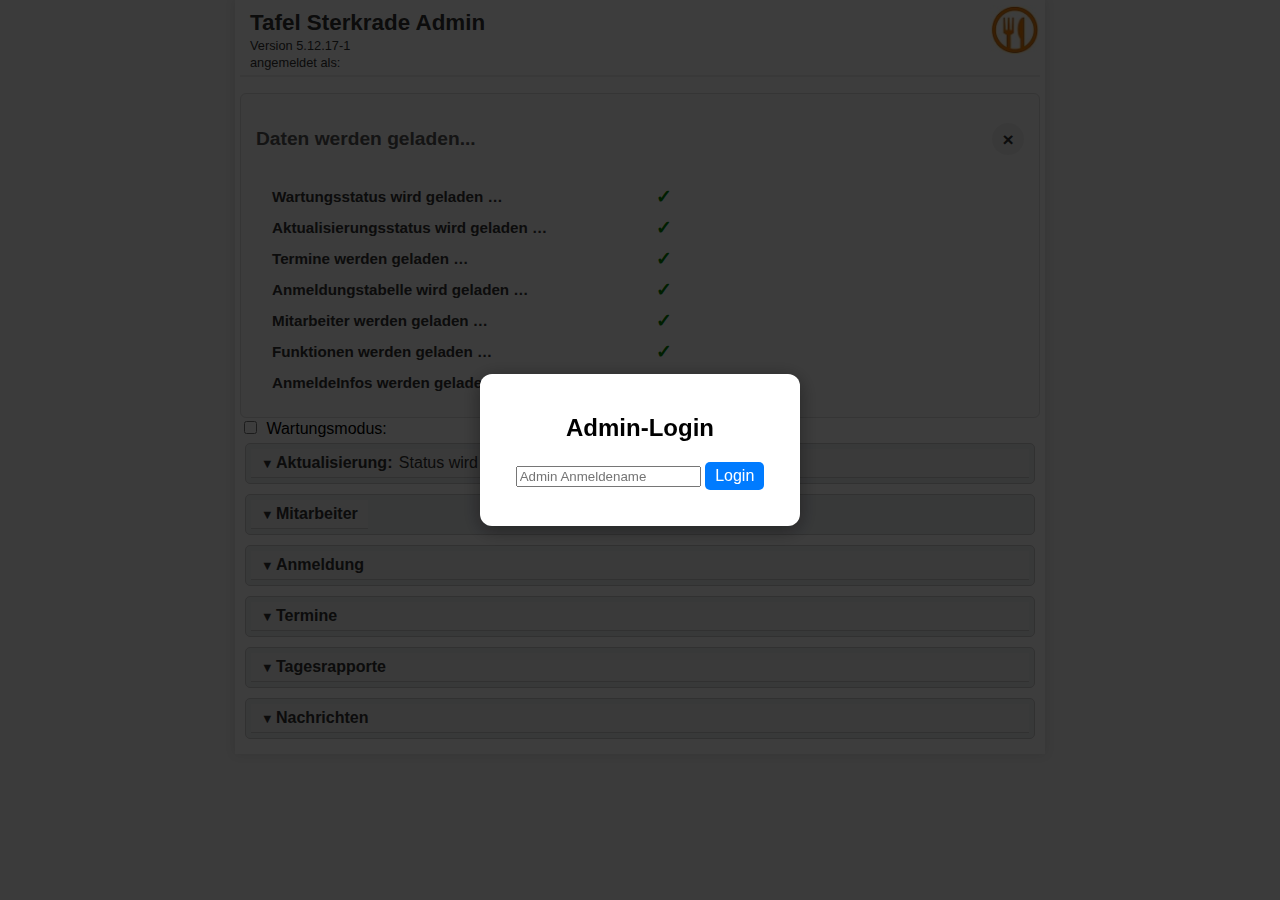
<file: index.html>
<!-- index.html 17.12.2025 -->

<!DOCTYPE html>
<html>
<head>
  <title>Tafel Sterkrade Admin</title>
  <meta name="viewport" content="width=device-width, initial-scale=1">

  <!-- CSS wird wie bisher eingebunden -->
  <link rel="stylesheet" href="css/base.css">
  <link rel="stylesheet" href="css/header.css">
  <link rel="stylesheet" href="css/layout.css">
  <link rel="stylesheet" href="css/accordion.css">
  <link rel="stylesheet" href="css/status.css">
  <link rel="stylesheet" href="css/table-anmeldung.css">
  <link rel="stylesheet" href="css/table-mitarbeiter.css">
  <link rel="stylesheet" href="css/export.css">
  <link rel="stylesheet" href="css/termine.css">
  <link rel="stylesheet" href="css/popup-overlay.css">
  <link rel="stylesheet" href="css/loader.css">
  <link rel="stylesheet" href="css/rapporte.css">
  <link rel="stylesheet" href="css/news.css">
  <link rel="stylesheet" href="css/xx_unused.css">



<!-- Scripte -->
<script src="Apps_Script_URL.js"></script>
<script src="js/Load.js"></script>
<script src="js/Start.js"></script>
<!-- Die restlichen Scripte werden in "Load.js" geladen, nachdem DOM und Sections stehen
    "js/Manage.js",
    "js/Anmeldung.js",
    "js/Mitarbeiter.js",
    "js/termine.js",
    "js/ExportRapport.js",
    "js/ExportMitarbeiter.js",
    "js/EventListener.js",
    "js/Tools.js",
    "js/News.js",
    "js/Rapporte.js"
-->


</head>

<body>
<div class="app-container">

  <!-- Header -->
  <div id="header">
    <div class="titleArea">
      <h1>Tafel Sterkrade Admin</h1>
      <div class="version" id="version-admin">Version 5.12.17-1</div>
      <div class="admin-title" id="adminIdent">angemeldet als:</div>
         <img src="TafelLogo.png" alt="Logo">
    </div>
  </div>

  <!-- Ladebereich -->
  <div id="loading-overlay" class="loading-state hidden">
    <div class="loading-header">
      <p id="loading-text">Daten werden geladen...</p> 
      <button id="close-overlay-btn" onclick="closeOverlayLoading()">×</button>
    </div>
    
    <div class="loading-step">
     <span>Wartungsstatus wird geladen …</span>
     <span id="spinner-wartung" class="spinner small"></span>
   </div>

   <div class="loading-step">
      <span>Aktualisierungsstatus wird geladen …</span>
     <span id="spinner-aktualisierung" class="spinner small"></span>
   </div>

    <div class="loading-step">
      <span>Termine werden geladen …</span>
      <span id="spinner-termine" class="spinner small"></span>
    </div>

    <div class="loading-step">
     <span>Anmeldungstabelle wird geladen …</span>
     <span id="spinner-anmeldung" class="spinner small"></span>
    </div>

   <div class="loading-step">
     <span>Mitarbeiter werden geladen …</span>
      <span id="spinner-mitarbeiter" class="spinner small"></span>
    </div>

    <div class="loading-step">
      <span>Funktionen werden geladen …</span>
      <span id="spinner-funktionen" class="spinner small"></span>
    </div>

    <div class="loading-step">
     <span>AnmeldeInfos werden geladen …</span>
     <span id="spinner-anmeldeInfos" class="spinner small"></span>
    </div>

  </div>

  <!-- Admin-Login Overlay -->
  <div id="overlayAdminLogin" class="overlay">
    <div class="login-box">
      <h2>Admin-Login</h2>
      <input type="text" id="adminNameInput" placeholder="Admin Anmeldename" />
      <button id="adminLoginButton"  onclick="checkAdminLogin()">Login</button>
      <p id="loginMessage"></p>
    </div>
  </div>

  <!-- Wartung -->
  <section id="wartung-bereich">
      <label>
        <input type="checkbox" id="wartungsModusCheckbox" onclick="toggleWartungCheckbox(this.checked)">
        Wartungsmodus: <span id="wartungs-status-anzeige">
      </label>
  </section>

  <!-- Popup -->
  <div id="popup" style="display: none;">
    <div id="popup-content">
      <p></p>
      <button onclick="closePopup()">Schließen</button>
    </div>
  </div>

  <!-- Accordion -->
  <div class="dashboard-container" id="main-accordion">
    <div id="section-aktualisierung"></div>
    <div id="section-mitarbeiter"></div>
    <div id="section-anmeldung"></div>
    <div id="section-termine"></div>
    <div id="section-rapporte"></div> 
    <div id="section-news"></div>
  </div>

</div>


</body>
</html>
</file>
<file: css/base.css>
/* --- base.css 15.11.2025   Base Styles (General)---------*/

body {
  font-family: sans-serif;
  margin: 0px;
  background-color: #f4f4f4;
}

/* Neuer Container für maximale Breite und Zentrierung */
.app-container {
  position: relative; /* WICHTIG: Macht diesen Container zum Referenzpunkt */
  max-width: 800px; /* Beispiel: Maximale Breite für den Inhalt (kann angepasst werden) */
  margin: 0 auto; /* Zentriert den Container horizontal auf der Seite */
  background-color: white; /* Optional: Setzt den Hintergrund des Inhalts auf Weiß */
  box-shadow: 0 0 10px rgba(0, 0, 0, 0.1); /* Optional: Leichter Schatten für den Container */
  padding: 5px; /* Optional: Innenabstand, damit der Inhalt nicht direkt am Rand klebt */
}

.app-container img {
  width: 50px;
  position: absolute;
  top: 5px;
  right: 5px;
}


h1 {
  color: #333;
  margin-bottom: 10px;
  text-align: left;
  font-size: 1.5em;
  display: flex;
  align-items: left;
  justify-content: left;
}

h1 span.version {
  font-size: 0.5em;
  margin-left: 10px;
}

button {
  background-color: #007bff;
  color: white;
  border: none;
  padding: 5px 10px;
  border-radius: 5px;
  cursor: pointer;
  font-size: 1.0em;
}

button:hover {
  background-color: #0056b3;
}

/* Allgemeine Status-Text-Farben für den Haupt-Akkordeon-Titel */
</file>
<file: css/header.css>
/* --- header.css 23.09.2025   Header Styles ---------*/

#header {
  display: flex;
  justify-content: space-between;
  align-items: left;
  padding: 5px 10px;
  border-bottom: 2px solid #eee;
  margin-bottom: 1rem;
  background-color: white;
}

.titleArea {
  display: flex;
  flex-direction: column;
}

.titleArea h1 {
  margin: 0;
  font-size: 1.4rem;
  text-align: left;
  color: #333;
  margin-bottom: 0px; /* oder z. B. 2px */
}

.version {
  margin-top: 0; /* entfernt zusätzlichen Abstand von oben */
  font-size: 0.8rem !important;
  color: #333;
  margin-top: 2px;
}

.admin-title {
  margin-top: 0; 
  font-size: 0.8rem !important;
  color: #333;
  margin-top: 2px;
}

xxximg {
  width: 50px;
  position: absolute;
  top: 5px;
  right: 5px;
}

previewimg {
  width: 30px;
  position: absolute;
  top: 5px;
  left: 5px;
}
</file>
<file: css/layout.css>
/* --- layout.css 15.11.2025   Layout & Module General Styles ---------*/

.dashboard-container {
  display: flex;
  flex-direction: column; /* Stapelt die Module untereinander */
  gap: 5px; /* Abstand zwischen den Modulen */
  padding: 5px;
}

.module {
  background-color: #e9ecef; /* Your original module background */
  padding: 5px;
  margin-bottom: 15px; /* Your original module margin */
  border-radius: 6px;
  border: 1px solid #ced4da; /* Your original module border */

  /* Override accordion's general module border */
  border: 1px solid #ccc;
  border-radius: 5px;
  margin-bottom: 5px; /* Abstand zwischen den Modulen */
}

.module h2 {
  color: #333;
  margin-top: 0;
  margin-bottom: 10px;
  display: flex;
  align-items: center;
  font-size: 1.0em;

  /* Accordion Header Style */
  background-color: #f0f0f0;
  padding: 5px 5px;
  margin: 0;
  border-bottom: 1px solid #ccc;
  position: relative; /* Wichtig für die absolute Positionierung des Dreiecks */
  padding-left: 25px; /* Platz für das Dreieck schaffen */
}

.module h2 svg { /* Für Icons als SVG */
  margin-right: 8px;
}

.module p {
  margin-bottom: 10px;
}

.module button {
  display: block;
  margin-bottom: 5px;
  margin-right: 0;
}

.module-content {
  padding: 5px;
  display: none; /* Inhalt standardmäßig ausblenden */
}

/* Wartungsmodus Checkbox */
#wartung-bereich {
  display: flex;
  align-items: center;
  padding-left: 0px;
}

#wartungsModusCheckbox {
  margin-right: 5px;
  font-size: 1em;
}

#wartung-bereich label {
  font-size: 1em;
  font-weight: normal;
}

#wartungs-status-anzeige {
  font-size: 1.0em;
  margin-left: 5px;
  font-weight: normal;
}

#wartungs-status-anzeige.eingeschaltet {
  color: red;
}

#wartungs-status-anzeige.ausgeschaltet {
  color: green;
}

  /* Buttonleiste für die accordion-sections nebeneinander */
.section-buttons {
  text-align: left;   /* Buttons links ausrichten */
  margin-top: 5px;
  display: flex;
  gap: 10px;
  justify-content: flex-start;
}

.section-buttons button {
  background-color: #007bff;
  color: white;
  border: none;
  padding: 5px 10px;
  border-radius: 3px;
  cursor: pointer;
  font-size: 0.9em;
  border-radius: 5px;
}
</file>
<file: css/accordion.css>
/* ----- "accordion.css 09.09.2025    Accordion Specific Styles -----------*/

.module h2 {
  cursor: pointer; /* Hinweis, dass der Header anklickbar ist */
}

.module h2:hover {
  background-color: #e0e0e0;
}

/* Optional: Stil für den aktiven (geöffneten) Zustand */
.module.open .module-content {
  display: block;
}

/* Optional: Stil für den aktiven (geöffneten) Header */
.module.open h2 {
  background-color: #e0e0e0;
  border-bottom: none;
}

.module h2:before {
  content: "▼"; /* Unicode für gefülltes Dreieck nach unten */
  position: absolute;
  left: 10px;
  top: 50%;
  transform: translateY(-50%);
  font-size: 0.8em; /* Größe des Dreiecks anpassen */
  color: #333; /* Farbe des Dreiecks anpassen */
}

.module.open h2:before {
  content: "▲"; /* Unicode für gefülltes Dreieck nach oben */
}
</file>
<file: css/status.css>
/* --- status.css 09.09.2025  Aktualisierungsstatus Section Styles (#aktualisierungs-bereich) ---------*/

#aktualisierungs-status-text {
  font-weight: normal;
  margin-left: 0.4em; /* Das fixierte Leerzeichen */
}

.status-ok {
  color: green;
}

.status-empfohlen {
  color: red;
}

#aktualisierungs-bereich table {
  border: none;
  width: 100%;
  border-collapse: collapse;
  margin-bottom: 0.5em;
  font-size: 13px;
  table-layout: fixed; /* Added for consistent column widths */
}

#aktualisierungs-bereich th,
#aktualisierungs-bereich td {
  padding: 0.4em;
  text-align: left;
  border-bottom: 1px solid #eee;
  border-right: none;
  border-left: none;
  vertical-align: top;
}

#aktualisierungs-bereich th {
  background-color: #f0f0f0;
  color: #333;
  font-weight: bold;
  border-bottom: 2px solid #ccc;
}

/* Spaltenbreiten für die Status-Tabelle im Aktualisierungsbereich */
#aktualisierungs-bereich th:nth-child(1),
#aktualisierungs-bereich td:nth-child(1) { /* Erste Spalte (Tabelle Name) */
  width: 25%; /* Adjusted for better responsiveness */
  max-width: 100px;
  white-space: nowrap;
  text-align: left;
}

#aktualisierungs-bereich th:nth-child(2),
#aktualisierungs-bereich td:nth-child(2) { /* Zweite Spalte (Status) */
  width: 50%; /* Needs more space for "Aktualisierung empfohlen" */
  text-align: left;
  white-space: nowrap; /* Prevents line breaks for "Aktualisierung empfohlen." */
  overflow: hidden;
  text-overflow: ellipsis; /* Adds ellipses if text is cut off */
}

#aktualisierungs-bereich th:nth-child(3),
#aktualisierungs-bereich td:nth-child(3) { /* Dritte Spalte (Aktion Button) */
  width: 25%;
  text-align: right;
  padding-right: 0.5em;
}

#aktualisierungs-bereich .status-ok-text {
  color: green;
  font-weight: bold;
}

#aktualisierungs-bereich .status-empfohlen-text {
  color: red;
  font-weight: bold;
}

#aktualisierungs-bereich .action-button {
  background-color: #2196f3;
  color: white;
  padding: 0.3em 0.6em;
  border: none;
  border-radius: 4px;
  font-size: 12px;
  cursor: pointer;
  white-space: nowrap;
}
#aktualisierungs-bereich .action-button:hover {
  background-color: #0056b3;
}

/* Stil für die Status-Zelle, um Klickbarkeit anzuzeigen */
#aktualisierungs-bereich .status-cell-clickable {
  cursor: pointer;
}
#aktualisierungs-bereich .status-cell-clickable:hover {
  background-color: #f0f0f0;
}

/* Stil für das Toggle-Icon selbst */
#aktualisierungs-bereich .toggle-icon {
  font-size: 13px;
  color: #007bff;
  margin-left: 5px;
  display: inline-block;
  min-width: 1em;
  text-align: center;
}

/* Detail-Reihe (initial ausgeblendet) */
#aktualisierungs-bereich .details-row {
  display: none;
  background-color: #fcfcfc;
}

/* Container für den Inhalt der Detailzeile */
#aktualisierungs-bereich .detail-content {
  padding: 0.5em 0.8em;
  border: 1px dashed #e0e0e0;
  border-radius: 4px;
  margin-top: 5px;
  margin-bottom: 5px;
}

/* Schriftgröße für Prüfergebnis (Basis für Anpassung) */
.pruefergebnis {
  font-family: sans-serif;
  font-size: 0.9em;
}

/* Schriftgröße für Zeitstempel-Label anpassen (sollte gleich sein wie .pruefergebnis) */
.zeitstempel .timestamp-label {
  font-family: sans-serif;
  font-size: 0.9em;
  display: inline-block;
  min-width: 10em;
  text-align: left;
}

/* Anpassung der Datumsausgaben (rechte Ausrichtung) */
.zeitstempel {
  display: flex;
  justify-content: space-between;
  align-items: baseline;
  padding-bottom: 0.3em;
  font-size: 0.9em;
}

/* Die Spans mit den Datumswerten selbst */
#termine-aktualisierungsdatum,
#termine-pruefdatum,
#mitarbeiter-aktualisierungsdatum,
#mitarbeiter-pruefdatum {
  text-align: right;
  flex-grow: 1;
}

/* Prüfergebnis Text selbst */
#termine-detail-text,
#mitarbeiter-detail-text {
  font-size: 0.9em;
}

/* Prüfergebnis-Hinweis INNERHALB des Aktualisierungs-Bereichs (initially hidden) */
#aktualisierungs-bereich .pruefergebnis-hinweis {
  display: none; /* As requested, hidden by default */
  font-style: italic;
  font-size: 12px;
  margin-top: 0.2em;
  color: #444;
}

/* Container für Button und Loader nebeneinander */
#aktualisierungs-bereich .button-with-loader-container {
  display: flex; /* Macht den Container zu einem Flexbox-Container */
  align-items: center; /* Zentriert die Elemente (Button und Loader) vertikal */
  gap: 5px; /* Fügt einen kleinen Abstand zwischen Button und Loader hinzu */
  justify-content: flex-end; /* Ordnet Button und Loader rechtsbündig an (da sie in der Aktion-Spalte sind) */
}
</file>
<file: css/table-anmeldung.css>
/* --- table-anmeldung.css 09.09.2025  Table Anmeldung Section Styles (#anmeldung-anzeige-bereich) ---------*/

#anmeldung-anzeige-bereich #daten-anzeige {
  position: relative;
  /* display: block; (Standardwert für div, falls es geändert wurde) */
}

#anmeldung-anzeige-bereich #terminAuswahl {
  position: absolute;
  top: 10px;
  right: 25px;
  z-index: 10;
}

#anmeldung-anzeige-bereich #filter-und-navigation {
  display: flex;
  align-items: center;
  justify-content: space-between;
  margin-bottom: 10px;
  padding-top: 30px; /* To make space for #terminAuswahl above */
}

#anmeldung-anzeige-bereich #filter-und-navigation label {
  margin-right: 20px;
}

#anmeldung-anzeige-bereich #termin-navigation {
  display: flex;
  justify-content: right;
  margin-bottom: 10px;
}
#anmeldung-anzeige-bereich #termin-navigation button {
  background-color: #333;
  padding: 2px 10px;
  margin: 0 10px;
  cursor: pointer;
}

#anmeldung-anzeige-bereich #termin-navigation span {
  margin: 0 2px;
  font-size: 14px;
}

#anmeldung-anzeige-bereich #anmeldung-tabelle {
  max-height: 250px;
  overflow-y: auto;
  border: 1px solid #ccc;
}

#anmeldung-anzeige-bereich table {
  width: 100%;
  border-collapse: collapse;
  margin-bottom: 0;
  border: 1px solid #ccc; /* Table border */
}

#anmeldung-anzeige-bereich th {
  background-color: #333;
  color: white;
  padding: 8px;
  text-align: left;
  position: sticky;
  top: 0;
  z-index: 1;
  border: 1px solid #ccc; /* Cell borders */
}

#anmeldung-anzeige-bereich td {
  padding: 6px 8px;
  border-bottom: 1px solid #ddd;
  border: 1px solid #ccc; /* Cell borders */
}

#anmeldung-anzeige-bereich th:first-child {
  width: 60%;
}

#anmeldung-anzeige-bereich #anmeldeinfo-bereich {
  margin-top: 10px;
  font-style: italic;
  color: #777;
  text-align: right;
  font-size: 13px;
}


/* ----- Tabellen Editmode (FMC & related) -----------*/
.bearbeitbar {
  background-color: #f0f8ff;
  cursor: pointer;
}

.bearbeitbar:focus,
.bearbeitbar.aktiv {
  outline: 2px solid #007bff;
  box-shadow: 0 0 5px rgba(0, 123, 255, 0.5);
  background-color: #e9ecef;
}

.fmcBereich {
  display: none;
  flex-direction: row;
  gap: 5px;
  margin-top: 10px;
  margin-bottom: 10px;
  align-items: center;
  overflow-x: auto;
  background-color: #e0e0e0;
  padding: 5px;
  border-radius: 5px;
}

.fmc-button {
  padding: 5px 8px;
  font-size: 10px;
  border: 1px solid #ccc;
  border-radius: 3px;
  background-color: #000000;
  color: white; /* Make sure button text is visible */
  cursor: pointer;
}

.fmc-button:hover {
  background-color: #ddd;
  color: black;
}

.fmc-button.aktiv {
  background-color: #007bff;
  color: white;
}

.geaendert {
  color: red;
  font-weight: bold;
}
</file>
<file: css/table-mitarbeiter.css>
/* --- table-mitarbeiter.css 12.11.2025 ---------*/

#mitarbeiter-anzahl{
  margin-left: 0.4em; /* Das fixierte Leerzeichen */
  font-weight: normal;
  font-style: italic;
  font-size: 13px;
  color: #777;
}


/* Neuer Container für Überschrift und Filter */
.module-header-with-filter {
  display: flex;
  align-items: center; /* Vertikal zentriert */
  justify-content: space-between; /* Überschrift links, Filter rechts */
  margin-bottom: 0px; /* Abstand zur Tabelle */
}

.module-header-with-filter h2 {
    margin-bottom: 0; /* Entfernt den Standard-Margin des h2, der die Ausrichtung stören könnte */
}

#mitarbeiter-filter-bereich {
  display: flex; /* Für die Checkbox und Label */
  align-items: center;
  gap: 5px; /* Abstand zwischen Checkbox und Labeltext */
  font-size: 14px; /* Passende Schriftgröße */
  margin-right: 15px;
  margin-bottom: 0px;
}

#mitarbeiter-filter-bereich input[type="checkbox"] {
  transform: scale(1.1); /* Checkbox etwas größer machen */
  margin-right: 0px; /* Standard-Margin entfernen */
}



/* ... Rest des CSS bleibt gleich ... */

#mitarbeiter-anzeige-bereich #table-area {
  max-height: 260px;
  overflow-y: auto;
  border: 1px solid #ccc;
}

#mitarbeiter-anzeige-bereich table {
  width: 100%;
  border-collapse: collapse;
  margin-bottom: 0;
  border: 1px solid #ccc; /* Table border */
}

#mitarbeiter-tabelle {
  width: 100%;
  border-collapse: collapse;
  font-size: 14px;
}

#mitarbeiter-tabelle th,
#mitarbeiter-tabelle td {
  border: 1px solid #ccc;
  padding: 6px 8px;
  text-align: left;
}

#mitarbeiter-tabelle th {
  background-color: #333;
  color: white;
  position: sticky;
  top: 0;
}

/* Zeilenhervorhebung im Edit-Modus */
#mitarbeiter-tabelle .active-row {
  background-color: #ffffcc;
}

/* Edit-Control wird entfernt */
/* .edit-control {
  margin: 10px 0;
  display: flex;
  align-items: center;
  gap: 10px;
  font-size: 14px;
}

.edit-control input[type="checkbox"] {
  transform: scale(1.2);
} */

@media (max-width: 600px) {
  #mitarbeiter-tabelle {
    font-size: 12px;
  }
}

/* Formularcontainer ist jetzt immer sichtbar, nur Inhalt wird getoggelt */
#mitarbeiter-formular {
  margin-top: 10px;
  border: 1px solid #ccc;
  border-radius: 12px;
  background-color: white;
  overflow: hidden;
  font-size: 13px;
}

/* Kopfzeile mit ID, Namen, Toggle-Button und Speicher-Button */
#formular-kopf {
  padding: 5px;
  font-weight: bold;
  border-bottom: 1px solid #ccc;
  display: flex; /* Flexbox für Ausrichtung */
  align-items: center; /* Vertikal zentrieren */
  gap: 5px; /* Abstand zwischen Elementen */
}

#formular-kopf .toggle-button {
  cursor: pointer;
  font-size: 1.2em; /* Etwas größer für bessere Sichtbarkeit */
  padding: 0 5px;
  user-select: none; /* Textauswahl verhindern */
}

#formular-kopf #anzeige-id,
#formular-kopf #anzeige-name {
  white-space: nowrap; /* Verhindert Zeilenumbruch im Namen */
}

#formular-kopf .save-button {
  margin-left: auto; /* Schiebt den Button nach ganz rechts */
  padding: 4px 8px;
  font-size: 12px;
  cursor: pointer;
  background-color: #4CAF50; /* Beispiel: Grüner Button */
  color: white;
  border: none;
  border-radius: 4px;
}

#formular-kopf .save-button:hover {
  background-color: #45a049;
}

.new-employee-button {
  margin-left: auto; /* Schiebt den Button nach rechts, wenn Platz ist */
  padding: 4px 8px;
  font-size: 12px;
  cursor: pointer;
  background-color: #007bff; /* Ein schönes Blau */
  color: white;
  border: none;
  border-radius: 4px;
}

.new-employee-button:hover {
  background-color: #0056b3;
}

/* Eingabeblock grauer Hintergrund */
#formular-eingaben {
  background-color: #f0f0f0;
  padding: 12px;
  display: grid;
  grid-template-columns: 1fr 1fr;
  gap: 12px 24px;
  max-height: 115px;
  overflow-y: auto;
  /* display: none;  Wird jetzt per JavaScript gesteuert */
}

/* Formgruppen */
.form-group {
  display: flex;
  flex-direction: column;
}

.form-group label {
  font-weight: bold;
  margin-bottom: 4px;
  font-size: 13px;
}

.form-group input[type="text"],
.form-group input[type="email"],
.form-group input[type="date"] {
  padding: 6px;
  font-size: 13px;
  width: 95%;
}

/* Volle Breite für Adressfeld */
.form-group.adresse {
  grid-column: 1 / -1;
}

/* Status-Gruppe mit Checkboxen untereinander */
.form-group.status-group {
  grid-column: span 1;
}

.form-group.status-group .checkboxes {
  display: flex;
  flex-direction: row;
  gap: 10px;
}

/* Button-Bereich #formular-buttons wird entfernt */
/* #formular-buttons {
  display: flex;
  justify-content: flex-end;
  gap: 10px;
  padding: 10px;
  border-top: 1px solid #ccc;
  background-color: #fff;
}

#formular-buttons button {
  padding: 6px 12px;
  font-size: 14px;
  cursor: pointer;
} */

/* Spinner-Anpassung, damit er im Flexbox-Layout richtig angezeigt wird */
#mitarbeiter-spinner {
  margin-left: 10px;
  align-self: center; /* Vertikal zentrieren im Flex-Container */
}

/* ----- css-table-mitarbeiter.html ----- */

/* Das äußere Overlay (der graue, transparente Hintergrund) */
.mitarbeiter-overlay {
    position: fixed; /* Fixiert es im Viewport */
    top: 0;
    left: 0;
    width: 100%;
    height: 100%;
    background-color: rgba(0, 0, 0, 0.6); /* Semi-transparenter Hintergrund */
    display: flex; /* Für Zentrierung des Inhalts */
    justify-content: center; /* Horizontale Zentrierung */
    align-items: center; /* Vertikale Zentrierung */
    z-index: 1000; /* Sicherstellen, dass es über allem anderen liegt */
    /* display: none;  // Im HTML über style="display: none;" gesetzt */
}

/* Der innere Container (das weiße "Fenster") */
.overlay-inhalt {
    background-color: white;
    padding: 25px;
    border-radius: 8px;
    box-shadow: 0 5px 15px rgba(0, 0, 0, 0.3); /* Leichter Schatten für Tiefe */
    width: 90%; /* Standardbreite */
    max-width: 550px; /* Maximale Breite, um nicht zu breit zu werden */
    box-sizing: border-box; /* Padding und Border sind in der Breite enthalten */
    display: flex; /* Für Flexbox-Layout der inneren Elemente (Titel, Tabelle, Buttons) */
    flex-direction: column; /* Elemente untereinander anordnen */
    gap: 15px; /* Abstand zwischen den Elementen */
}

/* Stil für die Überschrift im Overlay */
.overlay-inhalt h3#overlay-titel {
    margin: 0 0 10px 0; /* Oben, Rechts, Unten, Links: Etwas Abstand nach unten */
    font-size: 1.2em; /* Etwas größer als vorher */
    color: #333; /* Dunkelgrau */
    text-align: center; /* Zentrierung des Textes */
    padding-bottom: 5px; /* Etwas Platz unter der Linie */
    border-bottom: 1px solid #eee; /* Eine feine Linie zur Abgrenzung */
}

/* Stile für die Tabelle, die Sie bereits hatten oder hinzufügen sollten */
.overlay-table-container {
    max-height: 250px;
    overflow-y: auto;
    margin-bottom: 0; /* Abstand wird jetzt vom gap des Parent-Containers übernommen */
    border: 1px solid #ddd;
    border-radius: 5px;
    background-color: #f9f9f9;
}

#xxxmitarbeiter-aenderungen-tabelle {
    width: 100%;
    border-collapse: collapse;
}

#xxxmitarbeiter-aenderungen-tabelle th,
#xxxmitarbeiter-aenderungen-tabelle td {
    padding: 8px 12px;
    border: 1px solid #ddd;
    text-align: left;
    white-space: nowrap;
    overflow: hidden;
    text-overflow: ellipsis;
}

#xxxmitarbeiter-aenderungen-tabelle th {
    background-color: #f2f2f2;
    font-weight: bold;
    color: #555;
    position: sticky;
    top: 0;
    z-index: 1;
}

#xxxmitarbeiter-aenderungen-tabelle tbody tr:nth-child(even) {
    background-color: #f6f6f6;
}

#xxxmitarbeiter-aenderungen-tabelle tbody tr:hover {
    background-color: #e9e9e9;
}

/* Buttons im Overlay */
.xxxoverlayMitarbeiter-buttons {
    display: flex;
    justify-content: flex-end; /* Buttons rechts ausrichten */
    gap: 10px; /* Abstand zwischen den Buttons */
    margin-top: 15px; /* Abstand zur Tabelle */
}

.xxxoverlayMitarbeiter-buttons button {
    padding: 8px 15px;
    font-size: 14px;
    cursor: pointer;
    border: none;
    border-radius: 4px;
    transition: background-color 0.2s ease;
}

.xxxoverlayMitarbeiter-buttons .abbrechen-button {
    background-color: #dc3545; /* Rot */
    color: white;
}

.xxxoverlayMitarbeiter-buttons .abbrechen-button:hover {
    background-color: #c82333;
}

.xxxoverlayMitarbeiter-buttons .bestaetigen-button {
    background-color: #28a745; /* Grün */
    color: white;
}

.xxxoverlayMitarbeiter-buttons .bestaetigen-button:hover {
    background-color: #218838;
}

/* ---------------------------------------------------- */
/* MEDIA QUERIES für kleinere Bildschirme (Smartphones) */
/* ---------------------------------------------------- */

@media (max-width: 400px) {
    /* Anpassungen für das Overlay-Fenster selbst */
    .overlay-inhalt {
        width: 95%; /* Etwas breiter auf kleinen Bildschirmen, um mehr Platz zu nutzen */
        max-width: none; /* Keine maximale Breite mehr, damit es sich an den 95% hält */
        padding: 15px; /* Etwas weniger Innenabstand */
        gap: 10px; /* Kleinerer Abstand zwischen den Elementen */
    }

    /* Schriftgrößen im Overlay */
    .overlay-inhalt h3#overlay-titel {
        font-size: 1em; /* Überschrift etwas kleiner */
        margin-bottom: 5px; /* Weniger Abstand nach unten */
    }

    #xxxmitarbeiter-aenderungen-tabelle th,
    #xxxmitarbeiter-aenderungen-tabelle td {
        padding: 6px 8px; /* Weniger Padding in Tabellenzellen */
        font-size: 0.85em; /* Tabellentext etwas kleiner */
    }

    /* Buttons im Overlay anpassen: Nebeneinander und kleiner */
    .xxxoverlayMitarbeiter-buttons {
        flex-direction: row; /* Buttons wieder nebeneinander anordnen */
        justify-content: flex-end; /* Bleibt rechts ausgerichtet */
        gap: 8px; /* Kleinerer Abstand zwischen den Buttons */
        margin-top: 15px; /* Abstand zur Tabelle beibehalten */
        /* align-items: stretch; wird entfernt, da Buttons nicht die volle Breite einnehmen sollen */
    }

    .xxxoverlayMitarbeiter-buttons button {
        padding: 6px 10px; /* Kleinere Buttons */
        font-size: 0.85em; /* Etwas größere Schriftgröße als 0.8em, damit es lesbar bleibt */
        flex-shrink: 1; /* Ermöglicht den Buttons, sich bei Bedarf zu verkleinern */
        white-space: nowrap; /* Verhindert, dass der Button-Text umbricht */
    }
}

/* Optional: Noch kleinere Anpassungen für sehr kleine Bildschirme */
@media (max-width: 400px) {
    #xxxmitarbeiter-aenderungen-tabelle th,
    #xxxmitarbeiter-aenderungen-tabelle td {
        font-size: 0.8em; /* Noch kleinerer Tabellentext */
    }
}
</file>
<file: css/export.css>
/* --- export.css 15.11.2025   Export Section Styles  ---------*/

.export-info-area {
  padding: 5px;
  border: 1px solid #ddd;
  border-radius: 5px;
  background-color: #f9f9f9;
}

/* Tagesrapport-specific styles */
.tagesrapport-area {
  padding: 5px;
  border: 1px solid #ddd;
  border-radius: 5px;
  background-color: #f9f9f9;
  display: flex;
  flex-direction: column;
  gap: 5px;
}

#tagesrapportTerminAuswahl {
  flex: 1;
  margin: 0;
}

#tagesrapport-navigation {
  display: flex;
  justify-content: left;
  margin-bottom: 0;
  margin-top: 0;
}

#tagesrapport-navigation button {
  background-color: #333;
  padding: 2px 5px;
  margin: 0 10px 0 0;
  cursor: pointer;
}

#tagesrapport-navigation span {
  margin: 0 5px;
  font-size: 14px;
}

#tagesrapportPdfExportButton {
  background-color: #333;
  cursor: pointer;
  white-space: nowrap;
  margin: 0;
}


#TagesrapportInfo {
  margin-top: 10px;
  margin-bottom: 0px;
  text-align: left;
  font-size: 1.0em;
  text-decoration: underline;
}
.scrollboxZusatzInfo {
  margin-top: 0px;
  margin-bottom: 0px;
  text-align: left;
  color: #333;
  font-size: 0.8em;
  font-style: italic;
  padding: 0px;
}

/* CSS für die Rapport-Tabelle */
.rapport-anmeldungen {
    background-color: #ffffcc; /* Helles Gelb #ffffcc*/
}
.rapport-abmeldungen {
    background-color: #DCDCDC; /* Helles Grün #e6ffe6*/
}
.rapport-ohne-meldung {
    background-color: #F5FFFA; /* Helles Rot #ffe6e6*/
}
/* Für die Titelzeile */
.rapport-titel {
    font-weight: bold;
    text-decoration: underline;
    text-align: left; 
}

/* Button Container for Export */
.button-container {
  display: flex;
  align-items: center;
  margin-bottom: 5px;
}

.button-container button {
  display: inline-block;
  width: auto;
  margin-right: 10px;
  margin-bottom: 0;
}

/* Stile für die Overlay-Container */
.export-overlay  {
  /* Macht das Element zu einem Overlay, das die gesamte Ansicht abdeckt */
  position: fixed;
  top: 0;
  left: 0;
  width: 100%;
  height: 100%;

  /* Fügt einen halbtransparenten Hintergrund hinzu */
  background-color: rgba(0, 0, 0, 0.7);

  /* Zentriert den Inhalt (das Inhaltsfenster) */
  display: flex;
  justify-content: center;
  align-items: center;

  /* Stellt sicher, dass es über allen anderen Inhalten liegt */
  z-index: 1000;

  /* Standardmäßig versteckt */
  display: none;
}


.export-inhalt {
    background-color: #fff;
    padding: 20px;
    border-radius: 8px;
    
    /* Feste Höhe und Breite */
    width: 330px;
    height: 450px; /* Beispielwert, kannst du anpassen */
    
    /* Scrollen wird auf das Inhaltsfenster beschränkt */
    overflow-y: auto;
    
    box-shadow: 0 4px 6px rgba(0, 0, 0, 0.1);
}

.export-title{
    font-size: 1.1em; 
    margin-top: 0;
}

/* Stile für das Inhaltsfenster im Overlay */

.scrollbox-anmeldungen {
  /* Feste Höhe für die Scrollbox */
  height: 150px; /* Beispielwert, kannst du anpassen */
  overflow-y: auto;
  border: 1px solid #ccc;
  margin-bottom: 1rem;
  border-radius: 8px;
  background-color: #fff;
}

.scrollbox {
  overflow-y: auto;
  border: 1px solid #ccc;
  margin-bottom: 1rem;
  border-radius: 8px;
  background-color: #fff;
}

.scrollbox table {
  width: 100%;
  border-collapse: collapse;
}

.scrollbox td {
  padding: 0.3rem 0.5rem;
  text-align: left;     /* Links bündig */
  border: none;         /* Keine Linien */
  font-size: 0.8rem;
  line-height: 1.2; /* z. B. 1.2 = kompakt, 1.6 = luftig */
}
/* Korrigierte Platzierung der Tabellen-Stile außerhalb des Elternelements */
.scrollbox td:first-child {
  width: 60%;
}

.scrollbox td:last-child {
  width: 40%;
}

.export-status-container {
  font-size: 0.8rem;
  margin-top: 15px;
  min-height: 20px; /* Hält den Platz frei, um Layout-Sprünge zu vermeiden */
}


/* Stile für die Spaltenauswahl im Mitarbeiter-Overlay */
.column-selection-container {
    padding: 15px;
    margin-bottom: 20px;
    height: 160px; /* Feste Höhe, damit die Scrollfunktion funktioniert */
}

.column-selection-container label {
    display: block;
    margin-bottom: 5px;
    font-size: 0.9em;
    cursor: pointer;
}

.column-selection-container input[type="checkbox"] {
    margin-right: 8px;
}
</file>
<file: css/termine.css>
/* --- termine.css 16.11.2025  ----------*/

/* Container für die Tabelle */
#termine-tabelle {
    /* Optional: falls die Tabelle scrollbar sein soll */
    max-height: 250px; 
    overflow-y: auto;
    border: 1px solid #ccc;
    border-radius: 8px;
    width: 100%;
    margin-bottom: 15px;
}

/* Die eigentliche Tabelle */
#termine-data-table {
    width: 100%;
    border-collapse: collapse;
    font-size: 14px;
    border: 1px solid #ccc; /* Rahmen um die gesamte Tabelle */
    background-color: white; /* Stellen Sie sicher, dass der Tabellenhintergrund weiß ist */
}

#termine-data-table th,
#termine-data-table td {
    border: 1px solid #ccc;
    padding: 8px 10px; /* Etwas mehr Padding für bessere Lesbarkeit */
    text-align: left;
    /* Wichtig: Alle Zellen sollen den Zeilen-Hintergrund erben (Standard ist Weiß) */
    background-color: transparent; 
}

/* Tabellenkopf (Überschriften) */
#termine-data-table th {
    background-color: #333; /* Dunkler Hintergrund */
    color: white;
    font-weight: bold;
    position: sticky; /* Wichtig für scrollbare Container */
    top: 0;
    z-index: 10;
}

/* Zeilenstile */
/* **WICHTIG:** Entfernen der abwechselnden Hintergrundfarbe (Streifenoptik) */
#termine-data-table tbody tr:nth-child(even) {
    background-color: transparent; 
}

/* Normale Zeilen sind Weiß. Nur der Hover-Effekt ändert die Farbe leicht. */
#termine-data-table tbody tr:hover {
    background-color: #e6e6e6; /* Hervorhebung bei Hover (Standard) */
}

/* ---------------------------------------------------- */
/* --- 1. HINTERGRUND-KLASSEN (Färbung der ganzen Zeile) --- */
/* ---------------------------------------------------- */

/* HINTERGRUND: Hellgrün für Zeilen mit vorgemerkten Änderungen (Neu, Editiert, Gelöscht) */
.highlight-change {
    background-color: #e6f7ea !important; /* Hellgrün */
}
.highlight-change td {
    background-color: inherit !important;
}
.highlight-change:hover {
    background-color: #d0efd6 !important; 
}

/* HINTERGRUND: Sehr helles Grau für Archiv-Zeilen */
.archived-row {
    background-color: #f1f1f1 !important; /* Helles Grau */
    color: black; 
    font-style: italic;
}
.archived-row td {
    background-color: inherit !important; /* Alle Zellen sind grau */
    color: inherit !important;
}
.archived-row:hover {
    background-color: #e6e6e6 !important; 
}


/* ---------------------------------------------------- */
/* --- 2. VORDERGRUND-KLASSEN (Färbung des Status-Textes) --- */
/* ---------------------------------------------------- */

/* Stil für Status-Zelle */
.status-cell {
    font-weight: bold;
    text-align: center !important; 
    width: 100px; /* Fixe Breite für die Statusspalte */
    background-color: transparent !important; /* Entfernt jeglichen Status-Hintergrund */
    color: black; /* Standard-Textfarbe (für leeren Status/Offen) */
}

/* VORDERGRUND: Blau für Status "Anmeldung" */
.status-anmeldung {
    color: #007bff !important; /* Blau */
}

/* VORDERGRUND: Rot für alle anderen gefüllten Status */
.status-closed {
    color: #dc3545 !important; /* Rot */
}

/* VORDERGRUND: Archivierter Status (Textfarbe ist standardmäßig schwarz) */
.status-archived {
    color: black !important;
}


/* Stil für Zellen, wenn keine Daten verfügbar sind */
.no-data-cell {
    text-align: center !important;
    font-style: italic;
    color: #777;
    padding: 15px;
}

/* --- STILE FÜR BEARBEITUNG UND AKTIONEN --- */

/* 1. Kontrollbereich über der Tabelle */
.termine-controls {
    display: flex;
    justify-content: space-between;
    align-items: center;
    padding-bottom: 10px;
}
.termine-controls .right-controls {
    display: flex;
    gap: 10px; /* Abstand zwischen Speichern und Zurücksetzen */
}
.termine-controls button.hidden {
    display: none !important;
}


/* 2. Aktionsspalte: Buttons nebeneinander und klein */
#termine-data-table td.action-cell {
    min-height: 30px; 
    padding: 4px 8px; 
    width: 80px; 
    text-align: center;
    display: flex; 
    align-items: center; 
    justify-content: center; 
}

/* Stilregeln für die Buttons in der Aktionsspalte */
#termine-data-table td.action-cell button {
    width: 24px;
    height: 24px;
    line-height: 1; 
    padding: 0;
    margin: 0 3px; 
    background: #f0f0f0;
    border: 1px solid #ccc;
    border-radius: 3px;
    cursor: pointer;
    font-size: 14px; 
    transition: background-color 0.2s;
}

#termine-data-table td.action-cell button:hover {
    background-color: #ddd;
}

/* 3. Stil für Editier- und Löschmodus */
/* Zeilen im Editier-Modus */
#termine-data-table tr.editing td {
    background-color: #fffbe6 !important; /* Leicht gelbliche Hervorhebung */
}

/* Zeilen im Lösch-Modus (bekommen HIGHLIGHT-CHANGE als Hintergrund, aber diese Styles für Durchstreichung) */
#termine-data-table tr.deleted td {
    color: #a0a0a0; /* Text grau */
    text-decoration: line-through; /* Durchgestrichen */
    background-color: inherit !important; /* Übernimmt Farbe von highlight-change */
}
#termine-data-table tr.deleted td.action-cell {
    text-decoration: none; /* Aktionsbuttons nicht durchstreichen */
}

/* 4. Stil für Eingabefelder im Edit-Modus */
#termine-data-table tr.editing input {
    width: 100%;
    box-sizing: border-box;
    padding: 3px 5px;
    border: 1px solid #888;
    border-radius: 3px;
    font-size: 14px;
}

.archived-text {
    font-style: italic;
    color: #6c757d;
}

.error-message {
    color: #dc3545;
    background-color: #fdeaea;
    padding: 8px;
    margin-bottom: 15px;
    border-radius: 4px;
    border: 1px solid #dc3545;
}

.hidden {
    display: none !important;
}

#termineinfo-bereich {
  margin-top: 0px;
  margin-bottom: 5px;
  font-style: italic;
  color: #9b1717;
  text-align: left;
  font-size: 13px;
}


/* Stile für die Wochentage im TafelWochentage-Overlay */

.termine-inhalt {
    background-color: #fff;
    padding: 20px;
    border-radius: 8px;
    width: 90%;
    max-width: 350px;
    overflow-y: auto; /* Scrollen wird auf das Inhaltsfenster beschränkt */
    box-shadow: 0 4px 6px rgba(0, 0, 0, 0.1);
    
    /* Feste Höhe und Breite
    width: 350px;
    height: 380px; */
}

.termine-inhalt h3 {
    margin-top: 0;
    border-bottom: 2px solid #ccc;
    padding-bottom: 10px;
    margin-bottom: 20px;
}

.termine-inhalt input[type="date"] {
    padding: 10px;
    border: 1px solid #ccc;
    border-radius: 4px;
    box-sizing: border-box;
}

.termine-inhalt input[type="text"] {
  padding: 3px;
  font-size: 15px;
}

.TafelWochentage-selection-container {
    padding: 15px;
    margin-bottom: 20px;
    height: 180px; /* Feste Höhe, damit die Scrollfunktion funktioniert */
    width: 300px; 
}

.TafelWochentage-selection-container label {
    display: block;
    margin-bottom: 5px;
    font-size: 0.9em;
    cursor: pointer;
}

.TafelWochentage-selection-container input[type="checkbox"] {
    margin-right: 8px;
}


/* Responsive Anpassungen */
@media (max-width: 600px) {
    #termine-data-table {
        font-size: 12px;
    }
    #termine-data-table th,
    #termine-data-table td {
        padding: 6px 8px;
    }
    
    /* Buttons auf kleinen Screens noch kleiner machen */
    #termine-data-table td.action-cell button {
        width: 20px;
        height: 20px;
        font-size: 12px;
    }
    #termine-data-table td.action-cell {
        width: 60px; /* Schmaler Aktionsbereich */
    }
}
</file>
<file: css/popup-overlay.css>
/* --- popup-overlay.css 14.12.2025   Popup & Overlay Styles ---------*/

#popup {
  position: fixed;
  top: 0;
  left: 0;
  right: 0;
  bottom: 0;
  display: flex;
  justify-content: center;
  align-items: center;
  background-color: rgba(0, 0, 0, 0.4);
  z-index: 1000;
}

#popup-content {
  background-color: white;
  padding: 20px 30px;
  border-radius: 10px;
  box-shadow: 0 0 20px rgba(0, 0, 0, 0.2);
  text-align: left;
}

#popup-content p {
  font-size: 16px;
  margin-bottom: 15px;
}

#popup-content button {
  background-color: #4CAF50;
  border: none;
  color: white;
  padding: 8px 16px;
  border-radius: 5px;
  font-size: 14px;
  cursor: pointer;
}

/* Stil für das Änderungsprotokoll-Overlay */
.protokoll-overlay {
  display: none;
  /* Standardmäßig ausgeblendet */
  position: fixed;
  top: 0;
  left: 0;
  width: 100%;
  height: 100%;
  background-color: rgba(0, 0, 0, 0.5);
  z-index: 1000;
  overflow: auto;
  justify-content: center;
  /* Inhalt horizontal zentrieren */
  align-items: center;
  /* Inhalt vertikal zentrieren */
}

.protokoll-inhalt {
  background-color: #f9f9f9;
  margin: 50px auto;
  /* Vertikalen Abstand und horizontale Zentrierung beibehalten */
  padding: 20px;
  border-radius: 5px;
  width: 80%;
  max-width: 600px;
}

.protokoll-inhalt h2 {
  /* Hier kannst du spezifische H2-Styles für das Protokoll hinzufügen, falls nötig */
  margin-top: 0;
  /* Standard-Margin oben entfernen */
}

#aenderungsListe {
  list-style-type: none;
  padding: 0;
}

#aenderungsListe li {
  display: grid;
  grid-template-columns: auto 1fr;
  align-items: start;
  padding: 5px 0;
  border-bottom: 1px solid #eee;
}

#aenderungsListe li:last-child {
  border-bottom: none;
}

#aenderungsListe li span:first-child {
  font-weight: bold;
  padding-right: 10px;
}

#aenderungsListe li span:nth-child(2) {
  padding-left: 10px;
}

.overlay-buttons {
  text-align: left;
  /* Buttons links ausrichten */
  margin-top: 20px;
  display: flex;
  gap: 10px;
  justify-content: flex-start;
  /* Buttons links ausrichten */
}

.overlay-buttons button {
  padding: 10px 15px;
  border: 1px solid #ccc;
  border-radius: 3px;
  cursor: pointer;
  font-size: 1em;
}

.speichern-button {
  background-color: #007bff;
  color: white;
  border: none;
}

.speichern-button:hover {
  background-color: #0056b3;
}

.abbrechen-button {
  background-color: #dc3545;
  color: white;
  /* Optional: Textfarbe für Abbrechen-Button */
  border: none;
  /* Optional: Entferne den Rahmen, da der Speichern-Button auch keinen hat */
}

.abbrechen-button:hover {
  background-color: #c82333;
}

/* Admin-Login Overlay */
#overlayAdminLogin.overlay {
  position: fixed;
  top: 0; left: 0; right: 0; bottom: 0;
  background: rgba(0,0,0,0.6);
  display: flex;
  align-items: center;
  justify-content: center;
  z-index: 3000; /* höher als loading-overlay */
}

#overlayAdminLogin .login-box {
  background: #fff;
  padding: 20px;
  border-radius: 12px;
  box-shadow: 0 4px 20px rgba(0,0,0,0.4);
  text-align: center;
  width: 280px;
}

/*  Overlay Änderungen Tabelle*/
.aenderungen-tabelle {
    width: 100%;
    border-collapse: collapse;
}

.aenderungen-tabelle th,
.aenderungen-tabelle td {
    padding: 8px 12px;
    border: 1px solid #ddd;
    text-align: left;
    white-space: nowrap;
    overflow: hidden;
    text-overflow: ellipsis;
}

.aenderungen-tabelle th {
    background-color: #f2f2f2;
    font-weight: bold;
    color: #555;
    position: sticky;
    top: 0;
    z-index: 1;
}

.aenderungen-tabelle tbody tr:nth-child(even) {
    background-color: #f6f6f6;
}

.aenderungen-tabelle tbody tr:hover {
    background-color: #e9e9e9;
}

/* Stile für die Overlay-Container */
.standard-overlay  {
  /* Macht das Element zu einem Overlay, das die gesamte Ansicht abdeckt */
  position: fixed;
  top: 0;
  left: 0;
  width: 100%;
  height: 100%;
  background-color: rgba(0, 0, 0, 0.7);       /* Fügt einen halbtransparenten Hintergrund hinzu */
  display: flex;              /* Zentriert den Inhalt (das Inhaltsfenster) */
  justify-content: center;
  align-items: center;
  z-index: 1000;   /* Stellt sicher, dass es über allen anderen Inhalten liegt */
  display: none;   /* Standardmäßig versteckt */

}
</file>
<file: css/loader.css>
/* --- loader.css 09.09.2025   Loading Spinners Styles ---------*/

.loader {
  border: 3px solid #f3f3f3; /* Light grey */
  border-top: 3px solid #3498db; /* Blue */
  border-radius: 50%;
  width: 15px;
  height: 15px;
  animation: spin 1s linear infinite;
  display: inline-block; /* Damit er neben dem Button angezeigt werden kann */
  margin-left: 5px;
}

@keyframes spin {
  0% { transform: rotate(0deg); }
  100% { transform: rotate(360deg); }
}

#lade-spinner {
  border: 2px solid #ccc; /* Light grey border */
  border-top: 2px solid #333; /* Black border on top to create the effect */
  border-radius: 50%;
  width: 1em;
  height: 1em;
  animation: spin 1s linear infinite;
  margin-left: 0.5em; /* Some space between text and spinner */
  display: inline-block; /* Ensure it's in line with the text */
}

/* Loader innerhalb des Button-Containers */
#loading-overlay {
  position: relative; /* Referenz für den Button */
}

.loading-header {
  display: flex;
  justify-content: space-between;
  align-items: center;
  margin-bottom: 1rem; /* etwas Abstand zu den Schritten */
}

#loading-text {
  font-size: 1.2rem;
  font-weight: bold;
}

#close-overlay-btn {
  width: 32px;
  height: 32px;
  border: none;
  border-radius: 50%;       /* runder Button */
  background: #eee;
  color: #333;
  font-size: 1.2rem;
  font-weight: bold;
  line-height: 1;
  cursor: pointer;
  display: flex;
  align-items: center;
  justify-content: center;
  transition: background 0.2s, color 0.2s;
}

#close-overlay-btn:hover {
  background: #c00;
  color: #fff;
}
</file>
<file: css/rapporte.css>
/* --- rapporte.css 12.01.2026  ---------*/
/* Selectbox */
.rapportfilter-group {
    margin-top: 5px;
    margin-bottom: 5px;
}

.rapportfilter-group {
    display: flex;
    align-items: center;
    gap: 10px;
    margin-bottom: 10px;
    font-size: 14px;
}

.rapportfilter-group label {
    cursor: pointer;
    display: flex;
    align-items: center;
    gap: 5px;
}

/* Container für die Tabelle */
#rapporte-tabelle {
    /* Optional: falls die Tabelle scrollbar sein soll */
    max-height: 250px; 
    overflow-y: auto;
    border: 1px solid #ccc;
    border-radius: 8px;
    width: 100%;
    margin-bottom: 15px;
}

/* Die eigentliche Tabelle */
#rapporte-data-table {
    width: 100%;
    border-collapse: collapse;
    font-size: 14px;
    border: 1px solid #ccc; /* Rahmen um die gesamte Tabelle */
    background-color: white; /* Stellen Sie sicher, dass der Tabellenhintergrund weiß ist */
}

#rapporte-data-table th,
#rapporte-data-table td {
    border: 1px solid #ccc;
    padding: 8px 10px; /* Etwas mehr Padding für bessere Lesbarkeit */
    text-align: left;
    /* Wichtig: Alle Zellen sollen den Zeilen-Hintergrund erben (Standard ist Weiß) */
    background-color: transparent; 
}

/* Tabellenkopf (Überschriften) */
#rapporte-data-table th {
    background-color: #333; /* Dunkler Hintergrund */
    color: white;
    font-weight: bold;
    position: sticky; /* Wichtig für scrollbare Container */
    top: 0;
    z-index: 10;
}

/* Zeilenstile */
/* **WICHTIG:** Entfernen der abwechselnden Hintergrundfarbe (Streifenoptik) */
#rapporte-data-table tbody tr:nth-child(even) {
    background-color: transparent; 
}

/* Normale Zeilen sind Weiß. Nur der Hover-Effekt ändert die Farbe leicht. */
#rapporte-data-table tbody tr:hover {
    background-color: #e6e6e6; /* Hervorhebung bei Hover (Standard) */
}


/* 2. Aktionsspalte: Buttons nebeneinander und klein */
#rapporte-data-table td.action-cell {
    min-height: 30px; 
    padding: 4px 8px; 
    width: 80px; 
    text-align: center;
    display: flex; 
    align-items: center; 
    justify-content: center; 
}

/* Stilregeln für die Buttons in der Aktionsspalte */
#rapporte-data-table td.action-cell button {
    width: 24px;
    height: 24px;
    line-height: 1; 
    padding: 0;
    margin: 0 3px; 
    background: #f0f0f0;
    border: 1px solid #ccc;
    border-radius: 3px;
    cursor: pointer;
    font-size: 14px; 
    transition: background-color 0.2s;
}

#rapporte-data-table td.action-cell button:hover {
    background-color: #ddd;
}


.abfrage-inhalt {
    background-color: #fff;
    padding: 20px;
    border-radius: 8px;
    width: 330px; /* Feste Höhe und Breite */
    overflow-y: auto;  /* Scrollen wird auf das Inhaltsfenster beschränkt */
    box-shadow: 0 4px 6px rgba(0, 0, 0, 0.1);
}

.download-btn {
    background-color: #e0e0ff;
}

.delete-btn {
    background-color: #f0eaeae8;
}

.edit-btn {
    background-color: #7ba88ee8;
}


#rapporte-data-table td.action-cell button:hover {
    background-color: #ddd;
}


.edit-version-row {
    background-color: #e3f2fd !important; /* Leichtes Blau */
    font-weight: 500;
}

.edit-version-row td:first-child::before {
    content: "📝 "; /* Kleines Icon vor dem Namen */
}


/* 1. Die Animation definieren */
@keyframes row-highlight-flash-anim {
    0% { background-color: #c8e6c9 !important; }
    100% { /* Rückkehr zur Farbe der Klasse */ }
}

/* WICHTIG: Die Animation auf alle TD der Flash-Zeile */
#rapporte-data-table tbody tr.row-success-flash td {
    animation: flash-green 3s ease-out forwards !important;
}

/* 
#rapporte-data-table tbody tr.row-success-flash td {
    animation: row-highlight-flash-anim 3s ease-out forwards !important;
}
*/


/* Responsive Anpassungen */
@media (max-width: 600px) {
    #rapporte-data-table {
        font-size: 12px;
    }
    #rapporte-data-table th,
    #rapporte-data-table td {
        padding: 6px 8px;
    }
    
    /* Buttons auf kleinen Screens noch kleiner machen */
    #rapporte-data-table td.action-cell button {
        width: 20px;
        height: 20px;
        font-size: 12px;
    }
    #rapporte-data-table td.action-cell {
        width: 60px; /* Schmaler Aktionsbereich */
    }
}
</file>
<file: css/news.css>
/* --- news.css 30.01.2026  ----------*/


.NewsEdit-inhalt {
    background-color: #fff;
    padding: 20px;
    border-radius: 8px;
    
    /* Feste Höhe und Breite */
    width: 400px;
    height: 330px; /* Beispielwert, kannst du anpassen */
    
    /* Scrollen wird auf das Inhaltsfenster beschränkt */
    overflow-y: auto;
    
    box-shadow: 0 4px 6px rgba(0, 0, 0, 0.1);
}

/* Formgruppen */
.newsedit-group {
  display: flex;
  flex-direction: column;
  margin-bottom: 10px;
}

.newsedit-group label {
  font-weight: bold;
  margin-bottom: 4px;
  font-size: 13px;
}

.newsedit-group input[type="text"] {
  padding: 6px;
  font-size: 13px;
  width: 95%;
}

.newsedit-group .checkboxes {
  margin-top: 10px;
  display: flex;
  flex-direction: row;
  gap: 10px;
}

.restart-button {
  padding: 5px 5px;
  border: 1px solid #ccc;
  border-radius: 3px;
  cursor: pointer;
  font-size: 0.8em;
  margin-left: 15px;
  margin-top: -3px;
}


.NewsRapport-inhalt {
    background-color: #fff;
    padding: 20px;
    border-radius: 8px;
    
    /* Feste Höhe und Breite */
    width: 330px;
    height: 480px; /* Beispielwert, kannst du anpassen */
    
    /* Scrollen wird auf das Inhaltsfenster beschränkt */
    overflow-y: auto;
    
    box-shadow: 0 4px 6px rgba(0, 0, 0, 0.1);
}

.scrollbox-NewsRapport {
  /* Feste Höhe für die Scrollbox */
  height: 250px; 
  overflow-y: auto;
  border: 1px solid #ccc;
  margin-bottom: 1rem;
  border-radius: 8px;
  background-color: #fff;
}

.scrollbox-News {
  /* Feste Höhe für die Scrollbox */
  height: 100px; 
  max-width: 300px; 
  overflow-y: auto;
  border: 1px solid #ccc;
  margin-bottom: 1rem;
  border-radius: 8px;
  background-color: #fff;
}

/* Styling für die Haupt-News-Tabelle */
#news-table{
    /* Stellt sicher, dass die Breite der Spalten durch <col> oder td/th definiert wird */
    table-layout: fixed; 
    width: 100%; /* Nehmen Sie die gesamte Breite des Containers ein */
}

/* Definition der Spaltenbreiten für alle Zeilen (tr > *) */
#news-table tr > *{
    white-space: nowrap;  /* 1. Umbruch verhindern */
    overflow: hidden;  /* 2. Überlaufenden Text ausblenden */
    text-overflow: ellipsis;  /* 3. Ausgeblendeten Text mit Ellipse (...) markieren */
}

/* Spezifische Breiten der ersten Spalte (td:nth-child(1)) */
#news-table tr > :nth-child(1){
    width: 10%; 
}

.newsinfo-bereich {
  margin-top: 0px;
  margin-bottom: 5px;
  font-style: italic;
  color: #9b1717;
  text-align: left;
  font-size: 13px;
}


/* Popups Overlay News */

#overlayNews {
    position: fixed;
    top: 0;
    left: 0;
    width: 100%;
    height: 100%;
    background-color: rgba(0, 0, 0, 0.5);
    display: none; /* Wichtig: Standardmäßig ausgeblendet */
    justify-content: center;
    align-items: center;
    z-index: 1000;
}

/* Inhalt-Container */
#overlayNews-content {
    background-color: white;
    padding: 1rem;
    border-radius: 1rem;
    width: 300px; 
    max-width: 90vw;
    max-height: 80vh;
    overflow-y: auto;
    box-shadow: 0 0 10px rgba(0, 0, 0, 0.2);
    font-size: 1.0rem;
}

#overlayNews-text {
    font-size: 1.0rem;
}

.decision-group {
    margin-bottom: 20px;
}

/* Radio-Labels untereinander anordnen */
.decision-group .radio-label {
    display: block; /* Jedes Label nimmt eine eigene Zeile ein */
    text-align: left; /* Text linksbündig */
    margin-bottom: 1px; /* Abstand zwischen den Optionen */
    cursor: pointer;
    padding: 1px;
    border-radius: 4px;
}

/* Optional: Radio-Input und Text leicht ausrichten */
.decision-group .radio-label input[type="radio"] {
    margin-right: 10px;
    vertical-align: middle; /* Stellt sicher, dass der Radio-Kreis mit dem Text auf einer Linie liegt */
}

/* Optional: Optische Rückmeldung beim Hover/Fokus */
.decision-group .radio-label:hover {
    background-color: #f0f0f0; /* Hintergrundfarbe bei Hover */
}

.abfrageRestart-inhalt {
    background-color: #fff;
    padding: 20px;
    border-radius: 8px;
    
    /* Feste Höhe und Breite */
    width: 330px;
    height: 150px; /* Beispielwert, kannst du anpassen */
    
    /* Scrollen wird auf das Inhaltsfenster beschränkt */
    overflow-y: auto;
    
    box-shadow: 0 4px 6px rgba(0, 0, 0, 0.1);
}
</file>
<file: css/xx_unused.css>
/* --- unused.css 09.09.2025   Unused Styles (Empty for now)  ---------*/

.hidden {
    display: none !important;
}

/* Lade-Anzeige */
/* Allgemein versteckte Elemente */

.loading-state {
    text-align: center;
    padding: 15px;
    margin-top: 15px;
    border: 1px solid #ddd;
    border-radius: 6px;
    background-color: #f9f9f9;
    color: #555;
    font-weight: bold;
    display: block;
}

.spinner {
    border: 4px solid rgba(0, 0, 0, 0.1);
    width: 30px;
    height: 30px;
    border-radius: 50%;
    border-left-color: #09f;
    animation: spin 1s ease infinite;
    margin: 10px auto;
}
.loading-step {
  display: flex;
  align-items: center;
  justify-content: space-between;
  margin: 0.5rem 0;
  padding: 0 1rem;
  font-size: 0.95rem;
  color: #333;
  width: 100%;
  max-width: 400px;
}
.spinner.small {
  width: 16px;
  height: 16px;
  border: 2px solid #ccc;
  border-top: 2px solid #333;
  border-radius: 50%;
  animation: spin 0.8s linear infinite;
}

.checkmark {
  display: inline-block;
  color: green;
  font-size: 1.2rem;
}

@keyframes spin {
  to {
    transform: rotate(360deg);
  }
}
</file>
